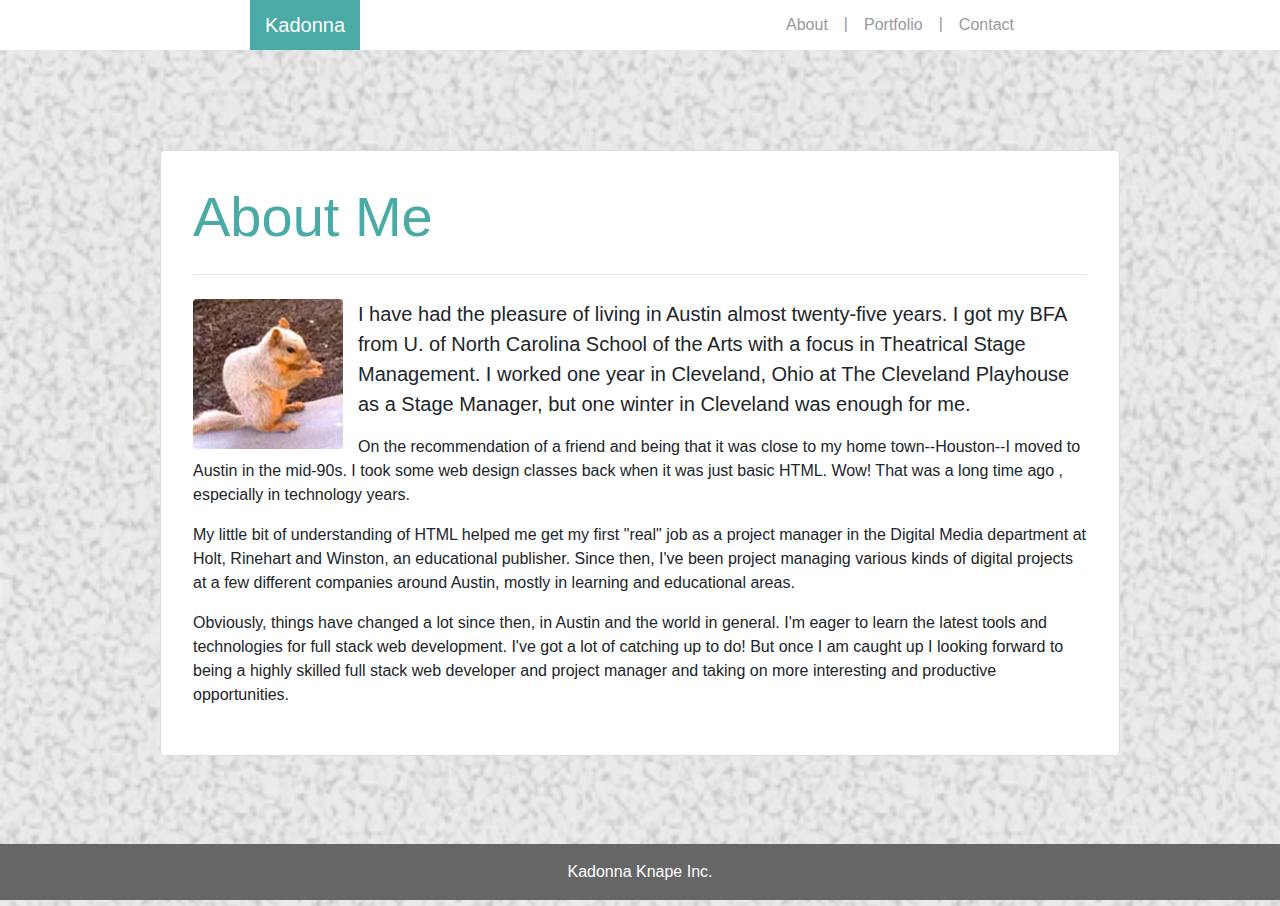
<file: index.html>
<!DOCTYPE html>
<html lang="en-us">

<head>
  <meta charset="UTF-8">
  <meta name="viewport" content="width=device-width, initial-scale=1, shrink-to-fit=no">
  <title>Kadonna's Portfolio</title>

    <!-- reset style sheet 
    <link rel="stylesheet" type="text/css" href="assets/css/reset.css">-->

    <!-- bootstrap framework -->
    <link rel="stylesheet" href="https://stackpath.bootstrapcdn.com/bootstrap/4.3.1/css/bootstrap.min.css" integrity="sha384-ggOyR0iXCbMQv3Xipma34MD+dH/1fQ784/j6cY/iJTQUOhcWr7x9JvoRxT2MZw1T" crossorigin="anonymous">

    <script src="https://code.jquery.com/jquery-3.3.1.slim.min.js" integrity="sha384-q8i/X+965DzO0rT7abK41JStQIAqVgRVzpbzo5smXKp4YfRvH+8abtTE1Pi6jizo" crossorigin="anonymous"></script>
    <script src="https://cdnjs.cloudflare.com/ajax/libs/popper.js/1.14.7/umd/popper.min.js" integrity="sha384-UO2eT0CpHqdSJQ6hJty5KVphtPhzWj9WO1clHTMGa3JDZwrnQq4sF86dIHNDz0W1" crossorigin="anonymous"></script>
    <script src="https://stackpath.bootstrapcdn.com/bootstrap/4.3.1/js/bootstrap.min.js" integrity="sha384-JjSmVgyd0p3pXB1rRibZUAYoIIy6OrQ6VrjIEaFf/nJGzIxFDsf4x0xIM+B07jRM" crossorigin="anonymous"></script>

    <!-- my style sheet -->
    <link rel="stylesheet" type="text/css" href="assets/css/style.css">

</head>

<body>
        <nav class="navbar navbar-white bg-white mynavstyle fixed-top">
            <a class="navbar-brand logo" href="#">Kadonna</a>
            <div class="mynav-right" id="navbarNav">
                  <ul class="nav justify-content-end">
                    <li class="nav-item activ">
                      <a class="nav-link myLinks" href="index.html">About<span class="sr-only">(current)</span></a>
                    </li>
                    <li class="myPipe">|</li>
                    <li class="nav-item">
                      <a class="nav-link myLinks" href="portfolio.html">Portfolio</a>
                    </li>
                    <li class="myPipe">|</li>
                    <li class="nav-item">
                      <a class="nav-link myLinks" href="contact.html">Contact</a>
                    </li>
                  </ul>
            </div>
      </nav>

<div class="container myContainer">
  <div class="jumbotron main-content">
    <h1 class="display-4 aboutMe">About Me</h1>
    <hr class="my-4">
    <img src="assets/images/about_img_150.jpg" class="rounded float-left image-fluid img1" alt="Albino squirrel on UT campus">
    <p class="lead">I have had the pleasure of living in Austin almost twenty-five years. I got my BFA from U. of North Carolina School of the Arts with a focus in Theatrical Stage Management. I worked one year in Cleveland, Ohio at The Cleveland Playhouse as a Stage Manager, but one winter in Cleveland was enough for me.</p>
        
    <p>On the recommendation of a friend and being that it was close to my home town--Houston--I moved to Austin in the mid-90s. I took some web design classes back when it was just basic HTML. Wow! That was a long time ago , especially in technology years.</p>
        
    <p>My little bit of understanding of HTML helped me get my first "real" job as a project manager in the Digital Media department at Holt, Rinehart and Winston, an educational publisher. Since then, I've been project managing various kinds of digital projects at a few different companies around Austin, mostly in learning and educational areas.</p>
    
    <p>Obviously, things have changed a lot since then, in Austin and the world in general. I'm eager to learn the latest tools and technologies for full stack web development. I've got a lot of catching up to do! But once I am caught up I looking forward to being a highly skilled full stack web developer and project manager and taking on more interesting and productive opportunities.</p>
  </div>


</div>

<footer class="footer mt-auto py-3 fixed-bottom myFooter">
 Kadonna Knape Inc.

</footer>



</body>
</html>
</file>
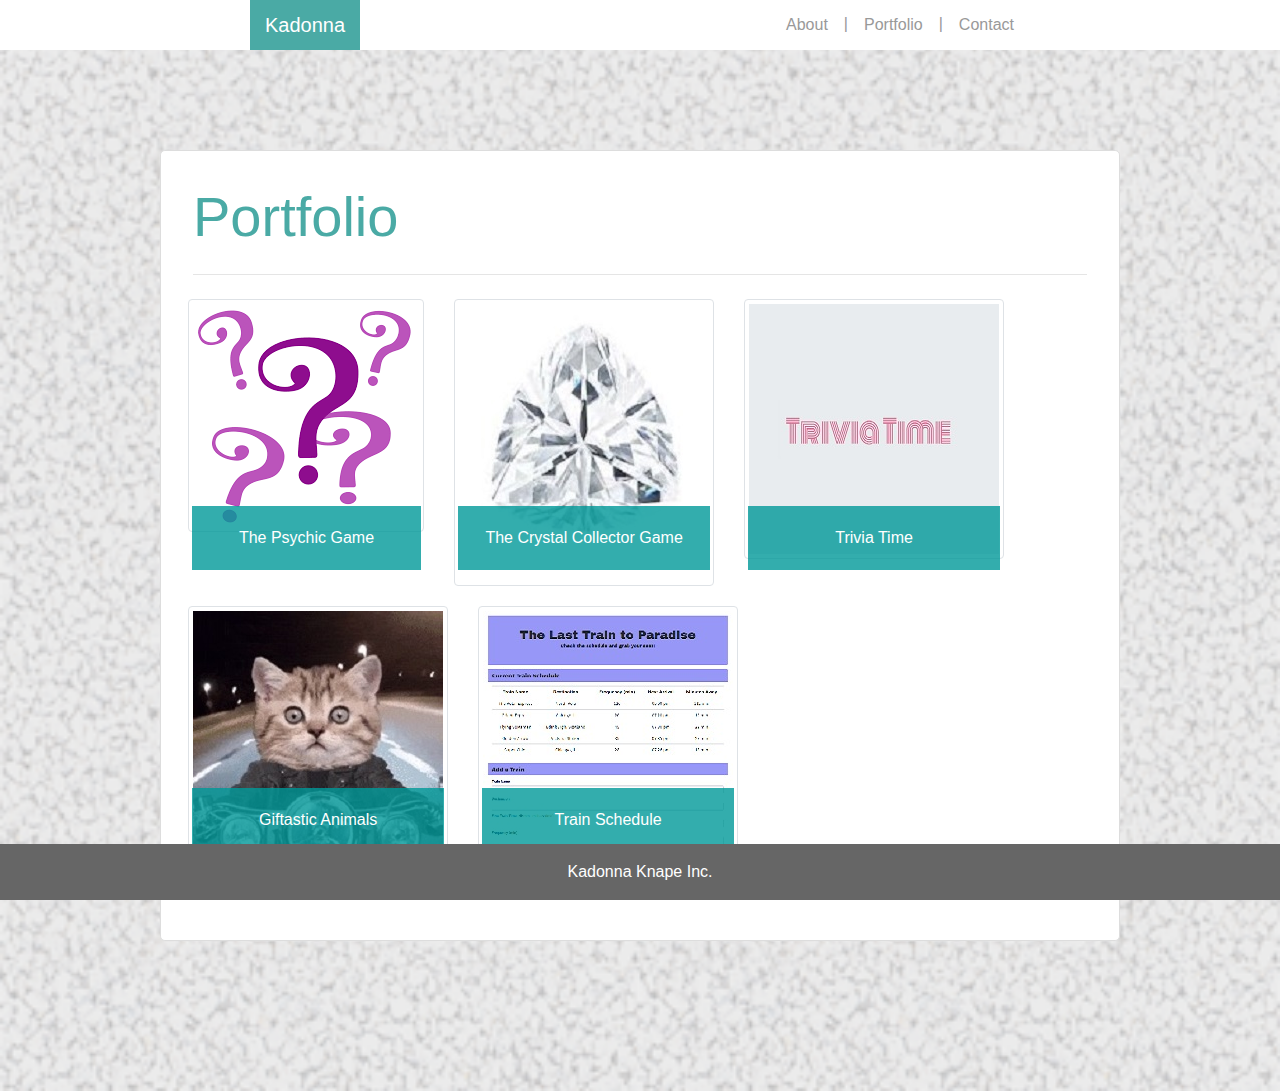
<file: portfolio.html>
<!DOCTYPE html>
<html lang="en-us">

<head>
  <meta charset="UTF-8">
  <meta name="viewport" content="width=device-width, initial-scale=1, shrink-to-fit=no">
  <title>Portfolio</title>

    <!-- reset style sheet 
    <link rel="stylesheet" type="text/css" href="assets/css/reset.css">-->

    <!-- bootstrap framework -->
    <link rel="stylesheet" href="https://stackpath.bootstrapcdn.com/bootstrap/4.3.1/css/bootstrap.min.css" integrity="sha384-ggOyR0iXCbMQv3Xipma34MD+dH/1fQ784/j6cY/iJTQUOhcWr7x9JvoRxT2MZw1T" crossorigin="anonymous">

    <script src="https://code.jquery.com/jquery-3.3.1.slim.min.js" integrity="sha384-q8i/X+965DzO0rT7abK41JStQIAqVgRVzpbzo5smXKp4YfRvH+8abtTE1Pi6jizo" crossorigin="anonymous"></script>
    <script src="https://cdnjs.cloudflare.com/ajax/libs/popper.js/1.14.7/umd/popper.min.js" integrity="sha384-UO2eT0CpHqdSJQ6hJty5KVphtPhzWj9WO1clHTMGa3JDZwrnQq4sF86dIHNDz0W1" crossorigin="anonymous"></script>
    <script src="https://stackpath.bootstrapcdn.com/bootstrap/4.3.1/js/bootstrap.min.js" integrity="sha384-JjSmVgyd0p3pXB1rRibZUAYoIIy6OrQ6VrjIEaFf/nJGzIxFDsf4x0xIM+B07jRM" crossorigin="anonymous"></script>

    <!-- my style sheet -->
    <link rel="stylesheet" type="text/css" href="assets/css/style.css">

</head>

<body>
        <nav class="navbar navbar-white bg-white mynavstyle fixed-top">
            <a class="navbar-brand logo" href="index.html">Kadonna</a>
            <div class="mynav-right" id="navbarNav">
                  <ul class="nav justify-content-end">
                    <li class="nav-item">
                      <a class="nav-link myLinks" href="index.html">About</a>
                    </li>
                    <li class="myPipe">|</li>
                    <li class="nav-item">
                      <a class="nav-link activ myLinks" href="portfolio.html">Portfolio<span class="sr-only">(current)</span></a>
                    </li>
                    <li class="myPipe">|</li>
                    <li class="nav-item">
                      <a class="nav-link myLinks" href="contact.html">Contact<span class="sr-only">(current)</span></a>
                    </li>
                  </ul>
            </div>
      </nav>

<div class="container myContainer">
  <div class="jumbotron main-content">
      <!--End global-->

    <h1 class="display-4 aboutMe">Portfolio</h1>
    <hr class="my-4">

        <div class="row">
            <div class="column-sm-4 column-md-4 column-lg-4 img-fluid myImg">
              <a href="https://kknape.github.io/Psychic_Game/"><img src="assets/images/guess_psychicGame_img.png" alt="The Psychic Game" class="img-thumbnail"></a>
                <div class="myImgLabel">The Psychic Game</div>
              </div>
           
            <div class="column-sm-4 column-md-4 column-lg-4 img-fluid myImg"> 
                <a href="https://kknape.github.io/Crystal_Collector_Game/"><img src="assets/images/crystal_3.jpg" alt="The Crystal Collector Game" class="img-thumbnail"></a>
                <div class="myImgLabel">The Crystal Collector Game</div>
            </div>
            <div class="column-sm-4 column-md-4 column-lg-4 img-fluid myImg"> 
              <a href="https://kknape.github.io/Trivia_Game/"><img src="assets/images/triviaGame.jpg" alt="Trivia Time" class="img-thumbnail"></a>
              <div class="myImgLabel">Trivia Time</div>
            </div>
        </div>

 <div class="row">
    <div class="column-sm-4 column-md-4 column-lg-4 img-fluid myImg">
        <a href="https://kknape.github.io/Giftastic-Animals/"><img src="assets/images/gifftasticAnimals.jpg" alt="Giftastic Animals" class="img-thumbnail"></a>
        <div class="myImgLabel">Giftastic Animals</div>    
      </div>

    <div class="column-sm-4 column-md-4 column-lg-4 img-fluid myImg">
      <a href="https://kknape.github.io/Train-Schedule/"><img src="assets/images/trainTime_250.jpg" alt="Train Time" class="img-thumbnail"></a>
      <div class="myImgLabel">Train Schedule</div>  
    </div>

    <div class="column-sm-4 column-md-4 column-lg-4"></div>

      </div>

      <div class="row">
        <div class="column-sm-4 column-md-4 column-lg-4 img-fluid myImg">

          </div>
        <div class="column-sm-4 column-md-4 column-lg-4"></div>
        <div class="ccolumn-sm-4 column-md-4 column-lg-4"></div>
      
      </div>
  </div>
</div>

<footer class="footer mt-auto py-3 fixed-bottom myFooter">
 Kadonna Knape Inc.

</footer>

</body>
</html>
</file>
<file: assets/css/style.css>
.logo {
    margin: 0px 0px 0px 250px;
    padding: 10px 15px 0px 15px;
    background-color: #4aaaa5;
    height: 50px;

    color: white;
}
.mynav-right {
    margin: 0px 250px 0px 0px;
}

.mynavstyle {
    padding: 0px 0px 0px 0px;
}

.myPipe {
    margin-top: 7px;
    color: #999;
}

.myLinks {
    color: #999;
}

.myContainer {
    margin-top: 150px;
    margin-bottom: 150px;
}

.aboutMe {
    color: #4aaaa5;
}

.main-content {
    align-content: center;
    margin: auto;
    width: 960px;
    margin-top: 40px;
    height: auto;
    max-height: 2500px;
    border: 1px solid #dddddd;
    background-color: #ffffff;
    padding: 32px 32px 32px 32px;
}

.img1 {
    margin: 0 15px 10px 0px;
}


.clearfix::after {
    content: "";
    display: block;
    clear: both; 
}

body {
    width: 100%;
    height: auto;
    background-image: url("../images/gravel_bg.png");
    background-color: gray;
    background-size: cover;
    position: relative;
}

.myFooter {
    background-color: #666666;
    color: white;
    text-align: center;
}

.myButton {
    background-color: #4aaaa5;
    color: white;
    font-size: 16pt;
}
.myImg {
    margin: 0px 20px 20px 10px;
    position: relative;
    }

.myImgLabel {
    width: 97%;
    margin: 0px 2px 16px 4px;
    padding: 20px;
    background-color: rgba(0, 153, 153, .8);
    color: white;
    position: absolute;
    bottom: 0;
    text-align: center;
    font-family: Arial, 'Helvetica Neue', Helvetica, sans-serif;
}

/* header row with Name, About, Contact

.header {
    background-color: #ffffff;
    border-bottom: 1px;
    border-color: #cccccc;
    border-style: solid;
    height: 70px;
    width: 100%;
    position: fixed;
    top: 0;
}

.name {
        float: left;
        background-color:#4aaaa5;
        margin: 0px 100px 0px 200px;
        color: white;
        height: 50px;
        width: 140px;
        text-align: center;
        font-size: 18pt;
        padding-top: 20px;
        font-family: Arial, 'Helvetica Neue', Helvetica, sans-serif;
        line-height: -10;
}

.navigation-links {
    display: block;
    margin: 40px 50px 35px 900px;
}

content area
.content-area {
    background-color: #ffffff;
    border: 1px solid #dddddd;
    width: 960px;
    height: auto;
    max-height: 1000px;
    float: left;
    margin: 200px 0px 40px 230px;
    overflow: auto;
    position: absolute;
    z-index: -1;
}

h1 {
    color: #4aaaa5;
    margin: 20px 10px 20px 20px;
    font-size: 18pt;
    font-family: Roboto, sans-serif, Georgia, Times, 'Times New Roman', serif;
    font-weight: bold;
}

hr { 
    display: block;
    margin-top: 0.5em;
    margin-bottom: 15px;
    margin-left: 10px;
    margin-right: 10px;
    border-style: inset;
    border-width: 1px;
  } 

img {
    margin: 0 15px 15px 20px;
    max-width: 100%;
    height: auto;
    float: left;
  }

p {
      margin: 0px 20px 10px 20px;
      color: #7777;
      font-family: Arial, 'Helvetica Neue', Helvetica, sans-serif;
      line-height: +1.6;
  }

a {
    font-family: Arial, 'Helvetica Neue', Helvetica, sans-serif;
    margin: 0px 10px 0px 10px;
    color: #7777;
    }

a:link {
    text-decoration: none;
}

a:hover {
    color: #000000;
    background-color: transparent;
    text-decoration: underline;
  }

a:active {
    color:#c6cbd3;
    background-color: transparent;
    text-decoration: underline;
  }

div.fixed {
        position: fixed;
        bottom: 0;
        width: auto;
      }

div.footer {
    background-color: #666666;
    text-align: center;
    border-top: 6px;
    border-style: solid;
    border-color: #4aaaa5 transparent transparent transparent;
    height: 40px;
    width: 100%;
    margin: 5px 0px 0px 0px;
}

div.footer-text {
    color: white;
    margin: 10px 0px 5px 0px;
}

Content area on Contact page
form { 
    margin: 20px 20px 20px 20px;
    height: 500px;
}

label {
    margin: 8px 25px 0px 45px;   
    font-family: Arial, 'Helvetica Neue', Helvetica, sans-serif;
    color: #4aaaa5;
    padding: 4px 0px 0px 0px;
    display: inline-block;
}

input, textarea {
    width: 95%;
    padding: 12px 20px;
    margin: 8px 25px 8px 25px;
    box-sizing: border-box;
    border-radius: 4px;
    border: 1px solid #dddddd;
  }

textarea {
    height: 100px;
    resize: vertical;
    max-height: 230px;
  }

input:focus, textarea:focus {
    background-color: rgb(221, 240, 247);
  }

::placeholder {
    font-family: Arial, 'Helvetica Neue', Helvetica, sans-serif;
    font-style: italic;
  }

button {
    background-color: #4aaaa5;
    color: white;
    font-size: 16pt;
    margin: 15px 25px 8px 45px;
    padding: 10px 10px 10px 10px;
    border: 1px solid #7777;
    position: fixed-bottom;
}

button:hover {
    color: #000000;
    background-color: transparent;
  }

button:active {
    color:#c6cbd3;
    background-color: transparent;
  }

Content area for portfolio

flex layout
.portfolio-contents {
    margin: 10px 25px 25px 25px;
   /* display: grid; 
    grid-template-columns: 1fr 1fr 1fr;
    grid-gap: 3em;
    float: left;
}

    display: flex;
    flex-wrap: wrap;
    flex-direction: column;
    justify-content: space-around;

.card {
    margin: 0px 20px 20px 0px;
    border: 1px solid black;
    width: 250px;
    height: 250px;
    float: left;
}

.gridimg {
    margin: 0px 0px 0px 0px;
    position: relative;
    }

.grid-label {
    width: 250px;
    height: 30px;
    margin: 180px 0px 10px 0px;
    padding: 16px 0px 0px 0px;
    background-color: rgba(0, 153, 153, .8);
    color: white;
    position: absolute;
    text-align: center;
    line-height: -20pt;
    font-family: Arial, 'Helvetica Neue', Helvetica, sans-serif;
}

*/
</file>
